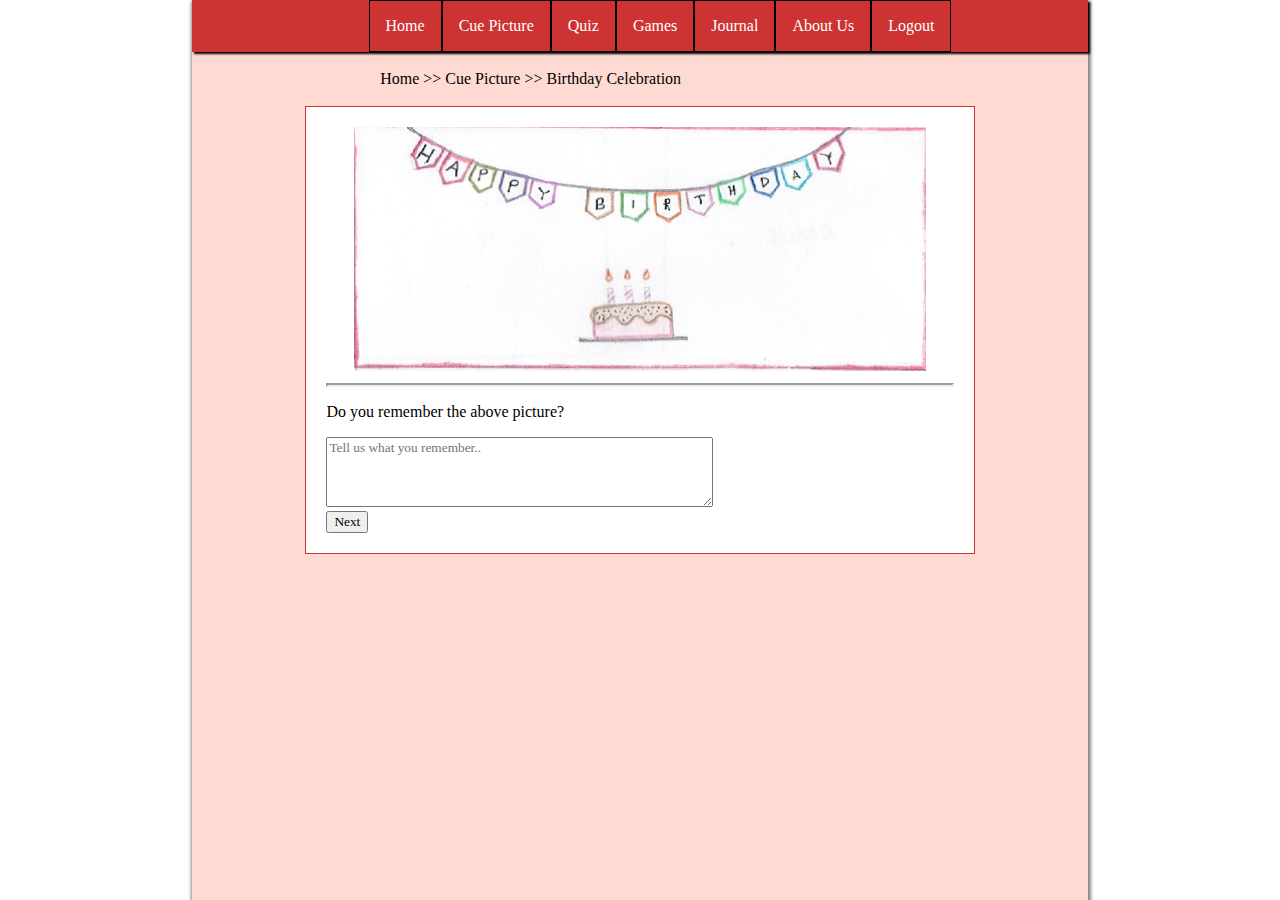
<file: birthdaycue.html>
<!DOCTYPE html>
<html>
	<head>
		<title>Cue Picture</title>
		<link rel="stylesheet" type="text/css" href="style.css">
		<style>
			div.memories{
				width: 70%;
				margin: auto;
				border: 1px var(--accent-color) solid;
				padding: 20px;
				background: white;
				
			}
		</style>
	</head>
	<body>
		<div class="wrapper">
			<ul class="menu">
			  <li><a href="#home">Home</a></li
			  ><li><a href="#news">Cue Picture</a></li
			  ><li><a href="#contact">Quiz</a></li
			  ><li><a href="#game">Games</a></li
			  ><li><a href="#journal">Journal</a></li
			  ><li><a href="#about">About Us</a></li
			  ><li><a href="#logout">Logout
			  </a></li>
			</ul>
			<br>
			<div class="breadcrumb">
				<a href="">Home</a> >> <a href="" >Cue Picture</a> >> <a href="" >Birthday Celebration</a>
			</div>
			<br>
			<div align="center" class="memories">
				<img src="birthday.png">
				<hr>
				<div align="left">
					<form>
						<p>Do you remember the above picture?</p>
						<textarea rows="4" cols="50" name="answer" placeholder="Tell us what you remember.."></textarea>
						<br>
						<input type="submit" value="Next">
					</form>
				</div>
			</div>
		</div>
	</body>
</html>
</file>
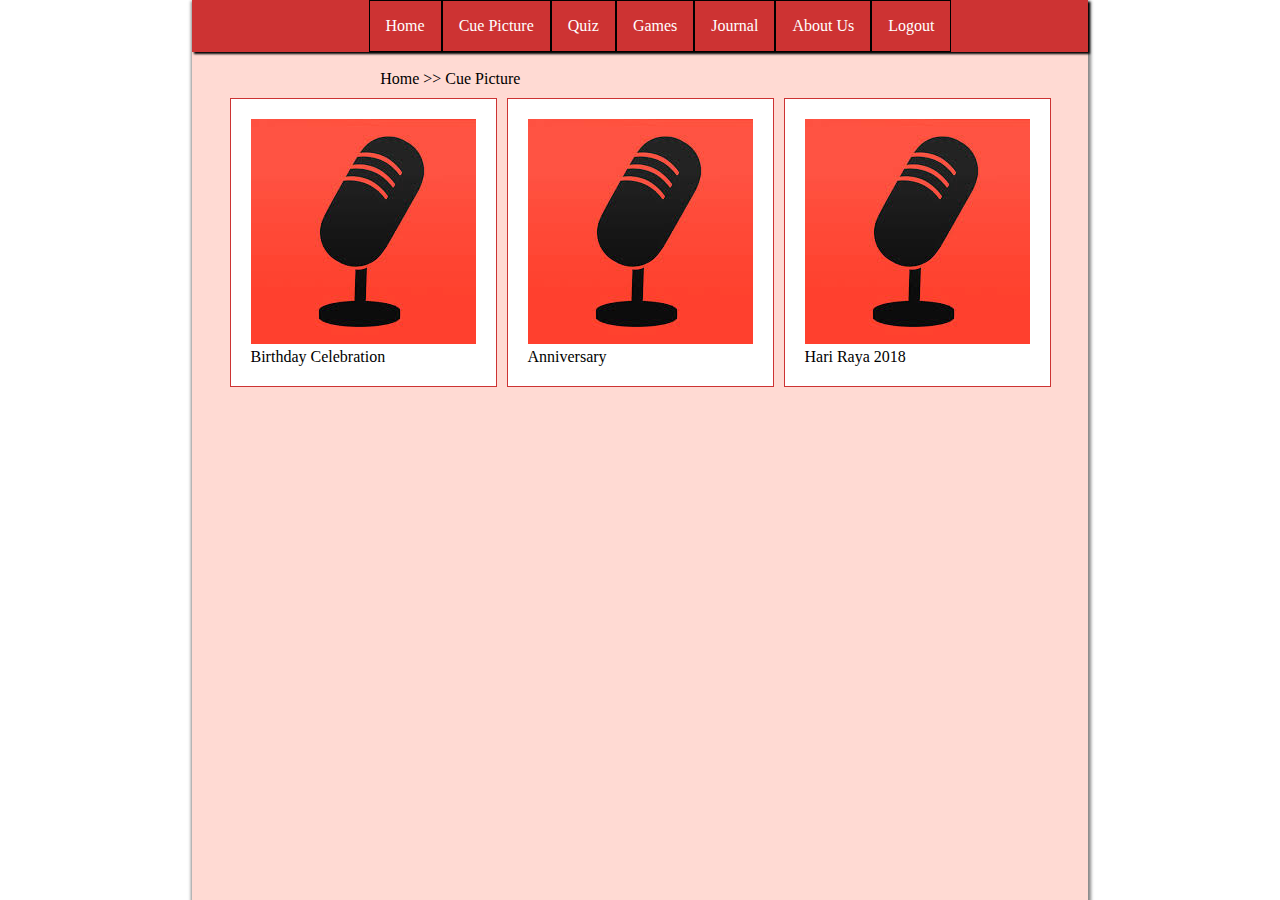
<file: cuepicture.html>
<!DOCTYPE html>
<html>
	<head>
		<title>Cue Picture</title>
		<link rel="stylesheet" type="text/css" href="style.css">
		<style>
			

			table.memories{
				margin: auto;
				align-content: center;
				border-spacing: 10px;
			}


			table.memories td{
				border: 1px var(--accent-color) solid;
				padding: 20px;
				background: white;
				cursor: pointer;
			}
		</style>
		<script type="text/javascript">

		</script>
	</head>
	<body>
		<div class="wrapper">
			<ul class="menu">
			  <li><a href="#home">Home</a></li
			  ><li><a href="#news">Cue Picture</a></li
			  ><li><a href="#contact">Quiz</a></li
			  ><li><a href="#game">Games</a></li
			  ><li><a href="#journal">Journal</a></li
			  ><li><a href="#about">About Us</a></li
			  ><li><a href="#logout">Logout
			  </a></li>
			</ul>
			<br>
			<div class="breadcrumb">
				<a href="">Home</a> >> <a href="" >Cue Picture</a>
			</div>
			<table class="memories">
				<tr>
					<td>
						<img src="image.jpg"><br>Birthday Celebration
					</td>
					<td>
						<img src="image.jpg"><br>Anniversary
					</td>
					<td>
						<img src="image.jpg"><br>Hari Raya 2018
					</td>
				</tr>
			</table>
		</div>
	</body>
</html>
</file>
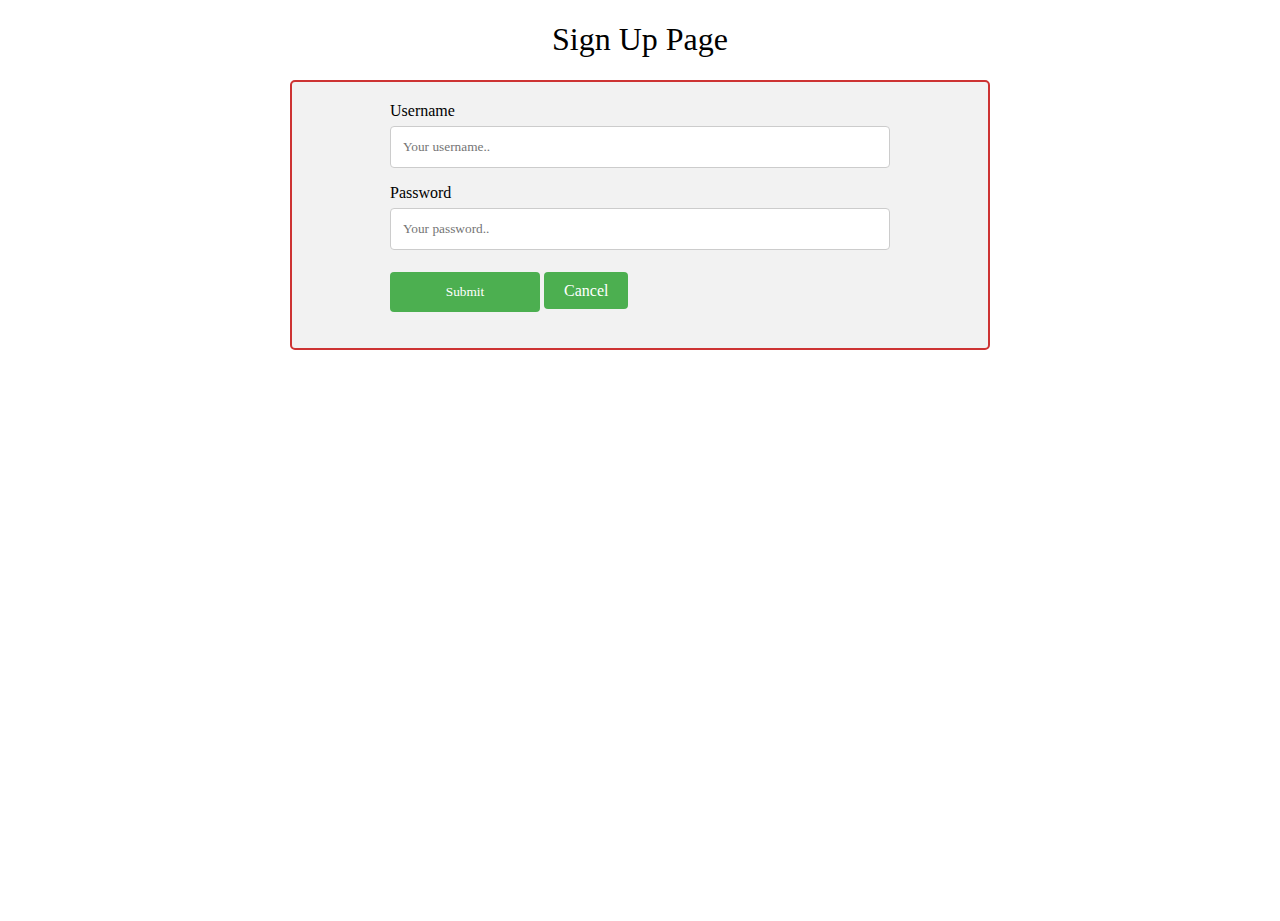
<file: login.html>
<!DOCTYPE html>
<html>
<head>
	<title>Login Page</title>
	<link rel="stylesheet" type="text/css" href="style.css">
	<style type="text/css">
		div{
			border: 2px var(--accent-color) solid;
			width: 700px;
			margin: auto;
		}
		form{
			margin: 0 auto;
			width: 500px;
		}
		form p{
			text-indent: -10px;
		}

		* {box-sizing: border-box;}

		input, a {
		  width: 100%;
		  padding: 12px;
		  border: 1px solid #ccc;
		  border-radius: 4px;
		  box-sizing: border-box;
		  margin-top: 6px;
		  margin-bottom: 16px;
		  resize: vertical;
		}

		input[type=submit], a {
			width: 30%;
		  background-color: #4CAF50;
		  color: white;
		  padding: 12px 20px;
		  border: none;
		  border-radius: 4px;
		  cursor: pointer;
		}

		input[type=submit]:hover, a:hover {
		  background-color: #45a049;
		}

		a{
			padding: 10px 20px;
		}

		.container {
		  border-radius: 5px;
		  background-color: #f2f2f2;
		  padding: 20px;
		}

	</style>
</head>
<body>
	<h1 align="center">Sign Up Page</h1>
	 <div class="container">
	  <form action="">
	    <label for="username">Username</label>
	    <input type="text" id="username" name="username" placeholder="Your username..">

	    <label for="username">Password</label>
	    <input type="password" id="password" name="password" placeholder="Your password..">
	    <input type="submit" value="Submit">
	    <a href="index.html">Cancel</a>

	  </form>
	</div> 
</body>
</html>
</file>
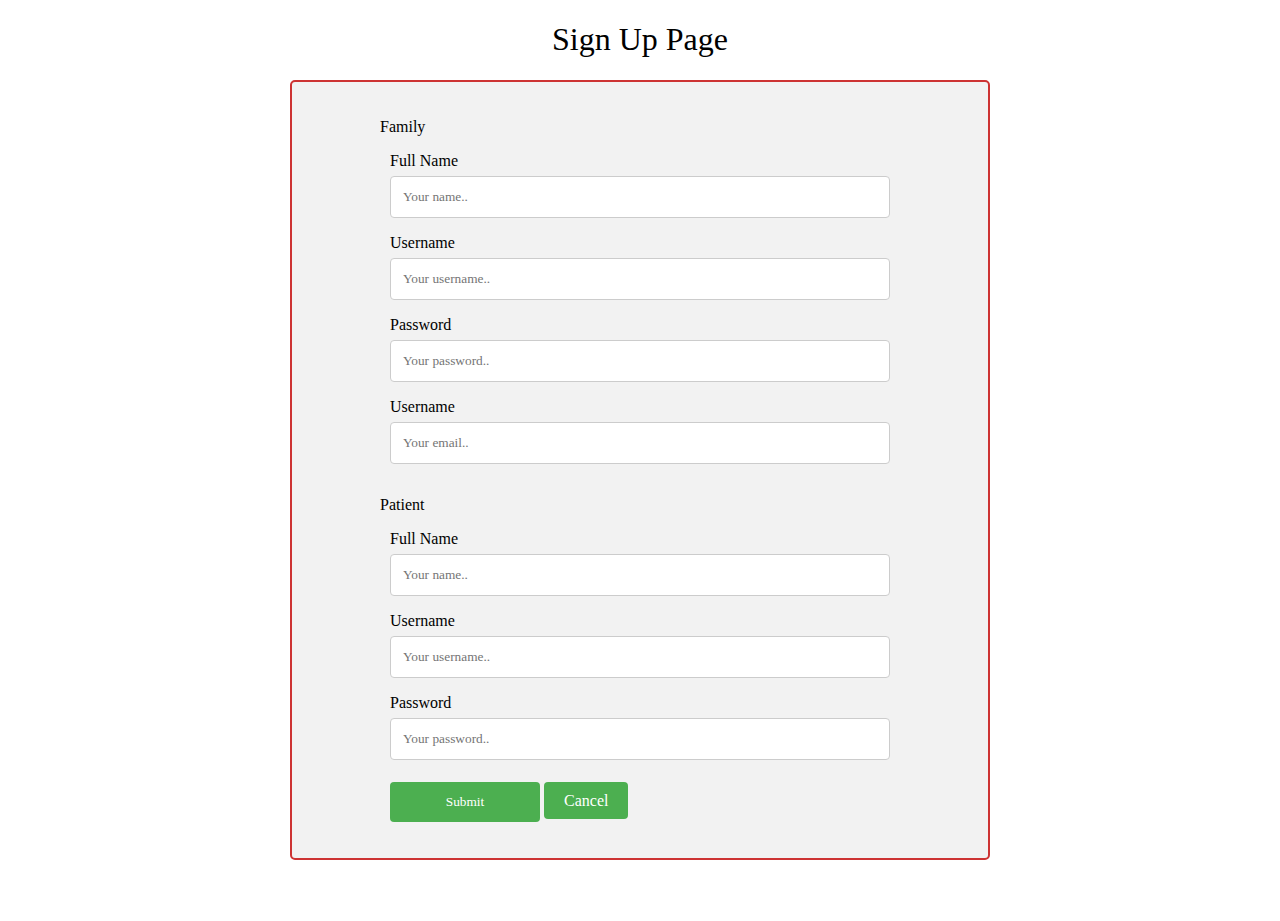
<file: signup.html>
<!DOCTYPE html>
<html>
<head>
	<title>Sign Up</title>
	<link rel="stylesheet" type="text/css" href="style.css">
	<style type="text/css">
		div{
			border: 2px var(--accent-color) solid;
			width: 700px;
			margin: auto;
		}
		form{
			margin: 0 auto;
			width: 500px;
		}
		form p{
			text-indent: -10px;
		}

		* {box-sizing: border-box;}

		input, a {
		  width: 100%;
		  padding: 12px;
		  border: 1px solid #ccc;
		  border-radius: 4px;
		  box-sizing: border-box;
		  margin-top: 6px;
		  margin-bottom: 16px;
		  resize: vertical;
		}

		input[type=submit], a {
			width: 30%;
		  background-color: #4CAF50;
		  color: white;
		  padding: 12px 20px;
		  border: none;
		  border-radius: 4px;
		  cursor: pointer;
		}

		input[type=submit]:hover, a:hover {
		  background-color: #45a049;
		}

		a{
			padding: 10px 20px;
		}

		.container {
		  border-radius: 5px;
		  background-color: #f2f2f2;
		  padding: 20px;
		}

	</style>
</head>
<body>
	<h1 align="center">Sign Up Page</h1>
	 <div class="container">
	  <form action="" method="POST">
	  	<p>Family</p>
	    <label for="fname">Full Name</label>
	    <input type="text" id="fname" name="fname" placeholder="Your name..">

	    <label for="username">Username</label>
	    <input type="text" id="username" name="username" placeholder="Your username..">

	    <label for="username">Password</label>
	    <input type="password" id="password" name="password" placeholder="Your password..">

	    <label for="username">Username</label>
	    <input type="email" id="email" name="email" placeholder="Your email..">

	    <p>Patient</p>
	    <label for="fname">Full Name</label>
	    <input type="text" id="fname" name="fname" placeholder="Your name..">

	    <label for="username">Username</label>
	    <input type="text" id="username" name="username" placeholder="Your username..">

	    <label for="username">Password</label>
	    <input type="password" id="password" name="password" placeholder="Your password..">

	    <input type="submit" value="Submit">
	    <a href="index.html">Cancel</a>

	  </form>
	</div> 
</body>
</html>
</file>
<file: style.css>
:root{
	--accent-color: #CD3333;
}
*{
	font-family: 'Segoe Ui';
	font-weight: 400;
}
html{
	height: 100%;
}
body{
	height: 100%;
	background-color: white;
	margin: 0;
	padding: 0;
}

a{
				text-decoration: none;
				color: black;
			}

hr{
				color: var(--accent-color);
				border-width: 2px;
			}
div.wrapper{
	background: #FFDAD3; 
	width: 70%; 
	margin: auto; 
	margin-top: 0; 
	padding: 0; 
	height: 100vh; 
	box-shadow: 1px 3px 3px 2px #888888;"
}

div.breadcrumb{
	margin: auto; 
	padding-left: 21%;
}

ul.menu {
	text-align: center;	
	list-style-type: none;
	margin: auto;
	background-color: var(--accent-color);	
	box-shadow: 2px 2px 2px;
}

ul.menu li {
	display: inline-block;
  	border: 1px black solid;
  	
}

ul.menu li a {
	
  display: block;
  color: white;
  text-align: center;
  padding: 16px;
  text-decoration: none;
}

ul.menu li a:hover {
  background-color: #111111;
}

div.memories input[type=button]{
	padding-top: 50px;
	border: none;
	background: none;
	cursor: pointer;
}
</file>
